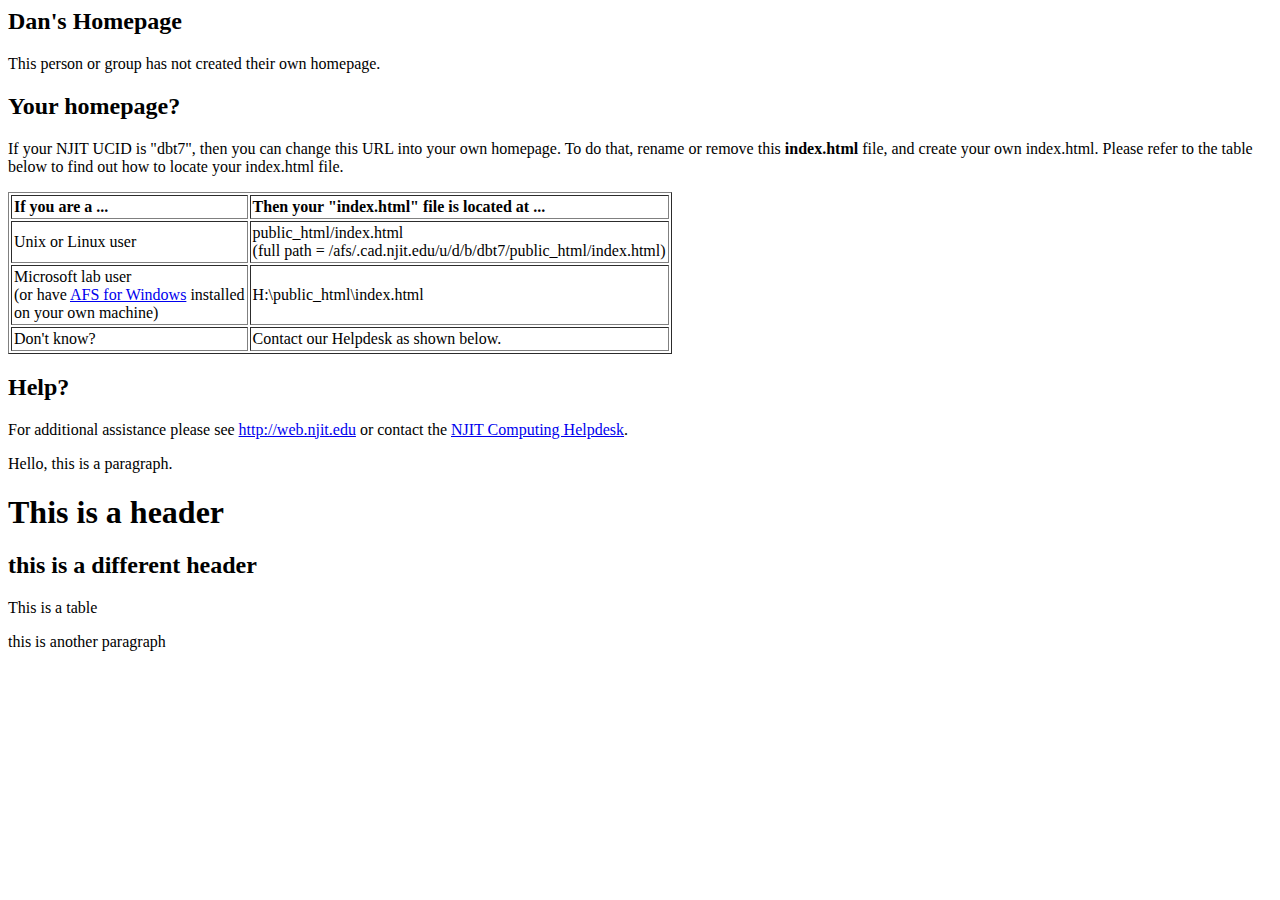
<file: index.html>
<!-- NJIT default user homepage version 20070214 -->
<html>
	<head>
		<title><h1>Welcome to the to do list application</h1></title>
	</head>
	<body>
		<h2>Dan's Homepage</h2>
		This person or group has not created their own homepage.
		<h2>Your homepage?</h2>
		If your NJIT UCID is "dbt7",
		then you can change this URL into your own homepage.
		To do that, rename or remove this <strong>index.html</strong> file, 
		and create your own index.html.
		Please refer to the table below to find out how to locate 
		your index.html file.
		<p>
		<table border=1 cellpadding=2>
			<tr>
				<td><b>If you are a ...</b></td>
				<td><b>Then your "index.html" file is located at ...</b></td></tr>
			<tr>
				<td>Unix or Linux user</td>
				<td>public_html/index.html<br />
				(full path = /afs/.cad.njit.edu/u/d/b/dbt7/public_html/index.html)
				</td>
			</tr>
			<tr>
				<td>Microsoft lab user<br>(or have 
				<a href=http://web.njit.edu/all_topics/AFS/windows.client>AFS 
					for Windows</a> installed<br /> on your own machine)</td>
				<td>H:\public_html\index.html</td>
			</tr>
			<tr>
				<td>Don't know?</td>
				<td>Contact our Helpdesk as shown below.</td>
			</tr>
		</table>
		<h2>Help?</h2>
		For additional assistance please see 
		<a target="_blank" title="UCS Homepage" href=http://web.njit.edu>http://web.njit.edu</a> or contact the 
		<a target="_blank" title="Computing Helpdesk" href=http://ist.njit.edu/support/helpdesk.php>NJIT 
			Computing Helpdesk</a>.
		 <p> Hello, this is a paragraph. </p>
		 <h1> This is a header</h1>
		 <h2> this is a different header</h2>
		 <tr>
		 	<td> This is a table</td>
		 </tr>

		 <p> this is another paragraph</p>
		 


	</body>
</html>
</file>
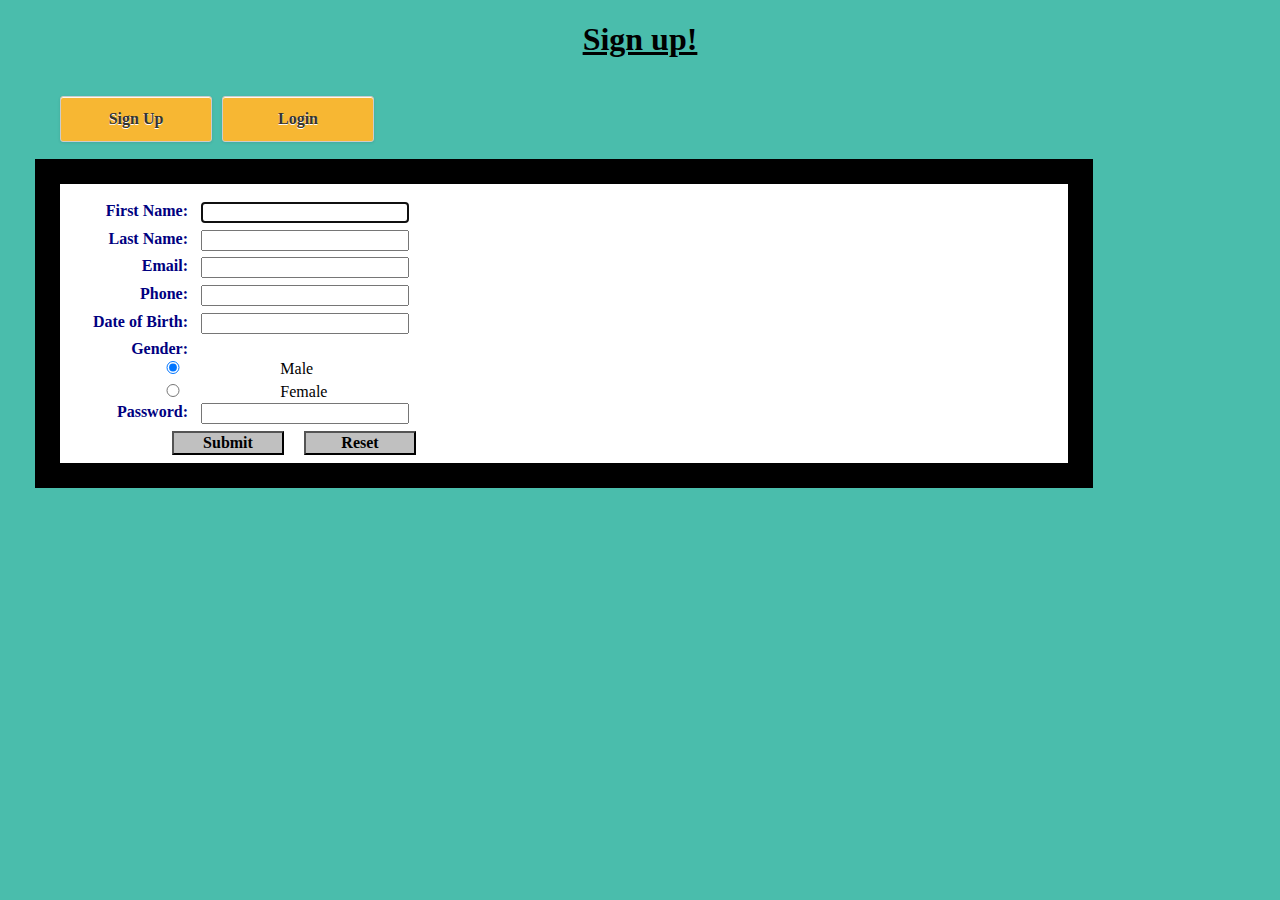
<file: project_1/index.html>
<!DOCTYPE html>
<html>
<head>
<link href ="style.css"
rel="stylesheet">
<title>IS218 Project 1 Registration Page</title>
</head>
<h1>Sign up!</h1>
<body>
        <div id="Navigation">
            <ul class="Navigation">
                <li><a href="index.html">Sign Up</a></li>
                <li><a href="login.html">Login</a></li>
            </ul>
        </div>            
<br><br><br>






<form action = "register.php">

<div id="form">
    <br>
    <label for="fname">First Name:</label>
    <input type="text" name="fname" id="fname" autofocus><br>
    <label for="lname">Last Name:</label>
    <input type="text" name="lname" id="lname"><br>
    <label for="email">Email:</label>
    <input type="text" name="email" id="email"><br>
    <label for="phone">Phone:</label>
    <input type="text" name="phone" id="phone"><br>
    <label for="dob">Date of Birth:</label>
    <input type="text" name="birthday" id="birthday"><br>
    <label for="gender">Gender:</label><br>
    <input type="radio" name="gender" value="male" checked> Male<br>
    <input type="radio" name="gender" value="female"> Female<br>
    <label for="password">Password:</label>
    <input type="password" name="password" id="password"><br>
    <input id= "button" type="submit">
    <input id= "reset" type="reset">
</div>
</form>
<br>
<br>


</body>

</html>
</file>
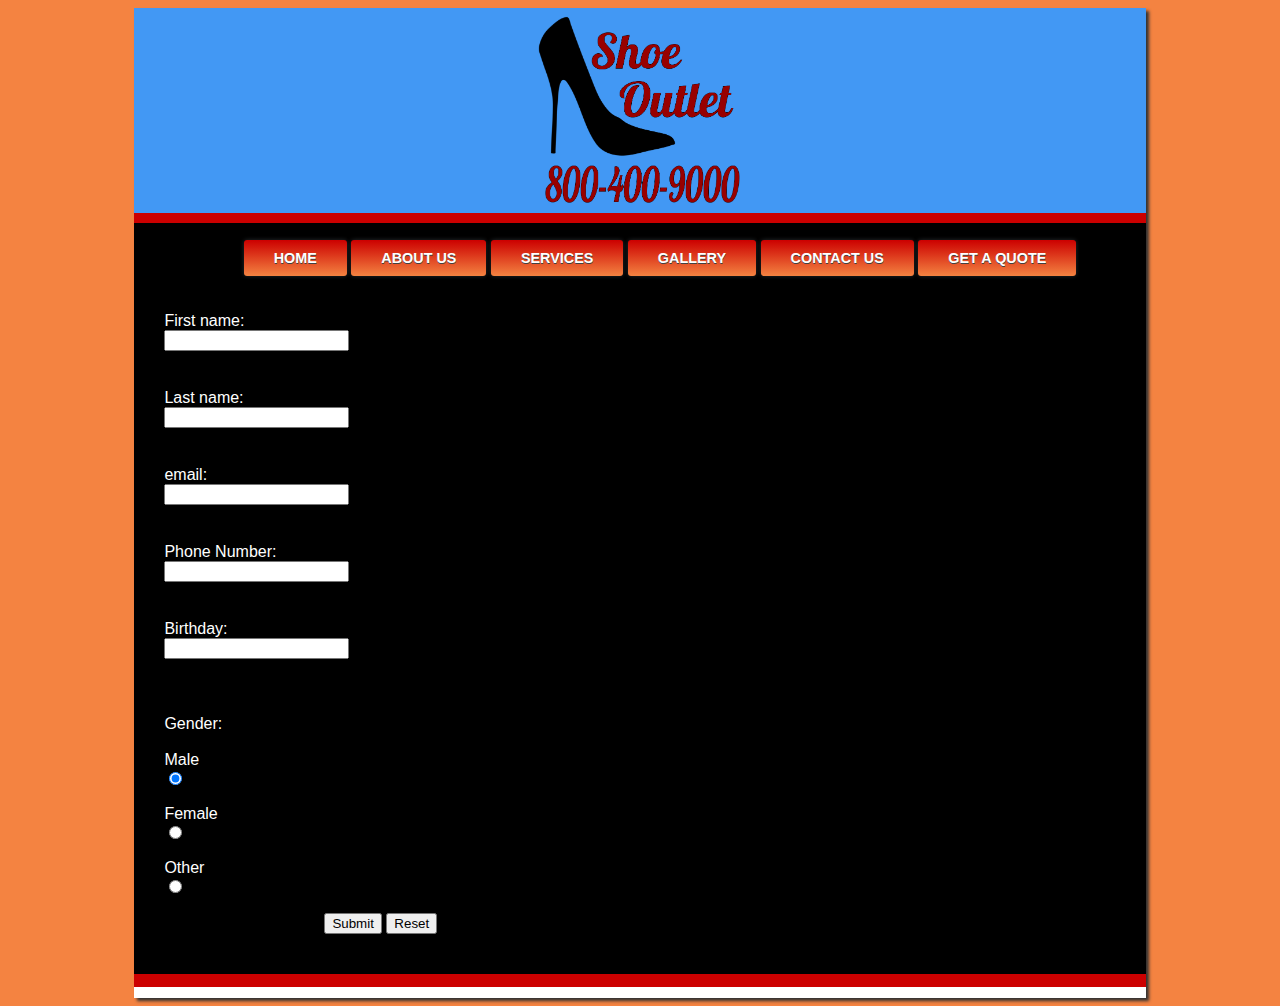
<file: signUpForm/index.html>
<!DOCTYPE html>

<html lang="en">

<head>
<title>Shoe Outlet</title>
<meta Charset="utf-8">
<meta name="viewport" content="width=device-width, initial-scale=1.0">
<!--[if lt IE 9]>
<script src="http://html5shim.googlecode.com/svn/trunk/html5.js"></script>
<![endif]-->
<link href ="styles.css"
rel="stylesheet">

</head>
<body>
<div id="wrapper">
<header>
</header>
<nav id="navbutton">
<ul>
<li><a >Home</a></li>
<li><a >About Us</a></li>
<li><a >Services</a></li>
<li><a >Gallery</a></li>
<li><a >Contact Us</a></li>
<li><a >Get a Quote</a></li>
</ul>
</nav>
   <main>
      <br>




         <form class="side">
           <div id= "firstName">
  <form>
    First name:
    <input type="text" name="firstName"><br>
  </form>
</div>
<div id= "lastName">
  <form>
    Last name:<br>
    <input type="text" name="lastName"><br>
  </form>
</div>

<div id= "eMail">
  email: <br>
  <form>
    <input type="text" name="eMail"><br>
  </form>
</div>

<div id= "phone">
  Phone Number:<br>
  <form>
    <input type="text" name="phone"><br>
  </form>
</div>

<div id= "Birthday ">
  Birthday: <br>
  <form>
    <input type="text" name="birthday"><br>
  </form>
</div>

<br>
<div id="Gender">
<form>
  Gender: <br><br>
  Male <br>
  <input type="radio" name="gender" value="male" checked>
  Female<br>
  <input type="radio" name="gender" value="female">
  Other <br>
  <input type="radio" name="gender" value="other"> 
</form>
</div>

        <input type="submit" value="Submit">&nbsp;<input type="reset" value="Reset">

 </form>

   </main>
  <footer>

   </footer>
</div>
</body>
</html>
</file>
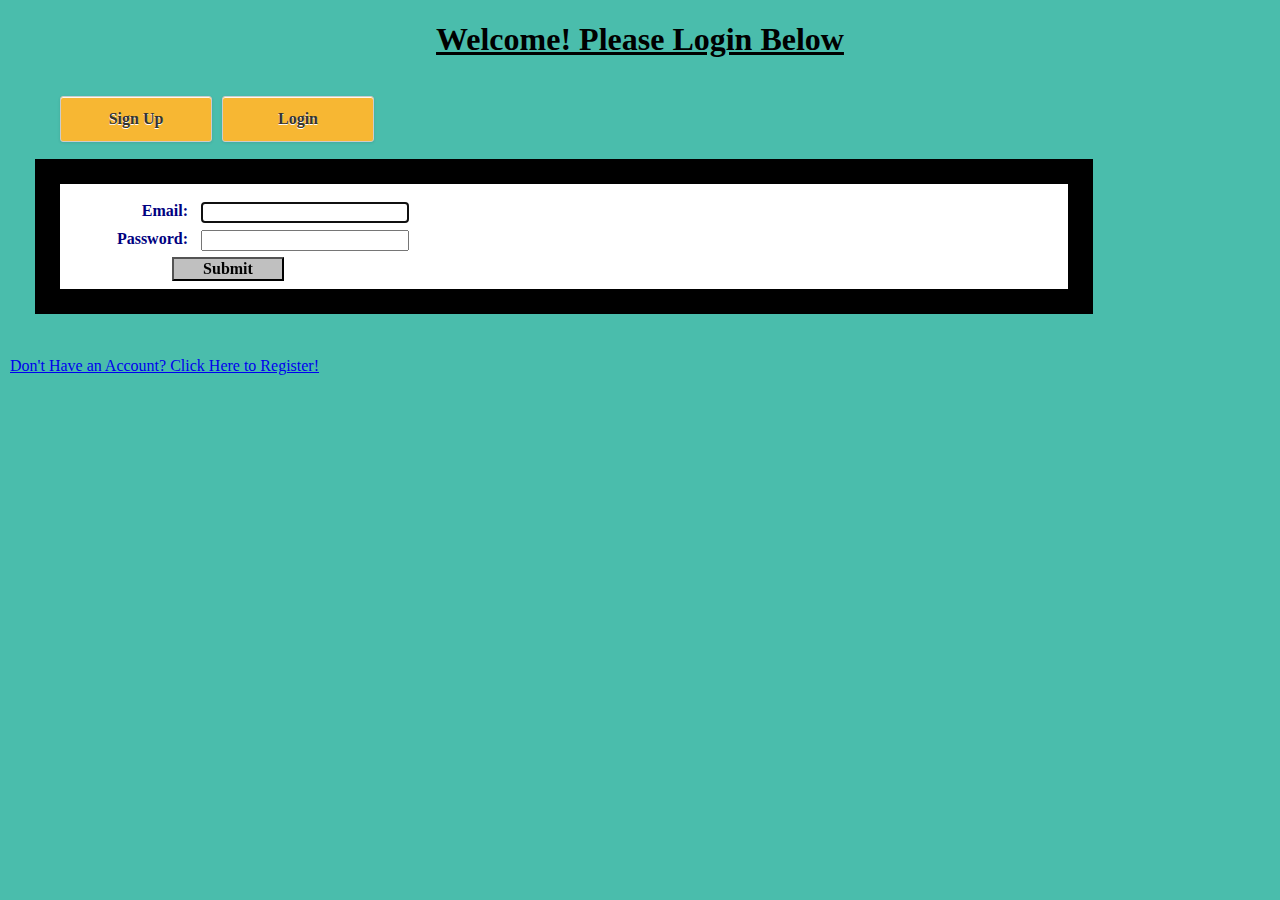
<file: project_1/login.html>
<!DOCTYPE html>
<html>
<head>
<title>Login Page</title>
<link href ="style.css"
rel="stylesheet">
</head>
<body>
<h1>Welcome! Please Login Below</h1>
        <div id="Navigation">
            <ul class="Navigation">
                <li><a href="index.html">Sign Up</a></li>
                <li><a href="login.html">Login</a></li>
            </ul>
        </div>            
<br><br><br>
<form action = "login.php">


<div id="form">
    <br>
    <label for="email">Email:</label>
    <input type="text" name="email" id="email" autofocus><br>
    <label for="password">Password:</label>
    <input type="password" name="password" id="password"><br>
    <input id= "button" type="submit">
</div>
<br>

<a href="index.html">Don't Have an Account? Click Here to Register!</a>
</form>
</body>

</html>
</file>
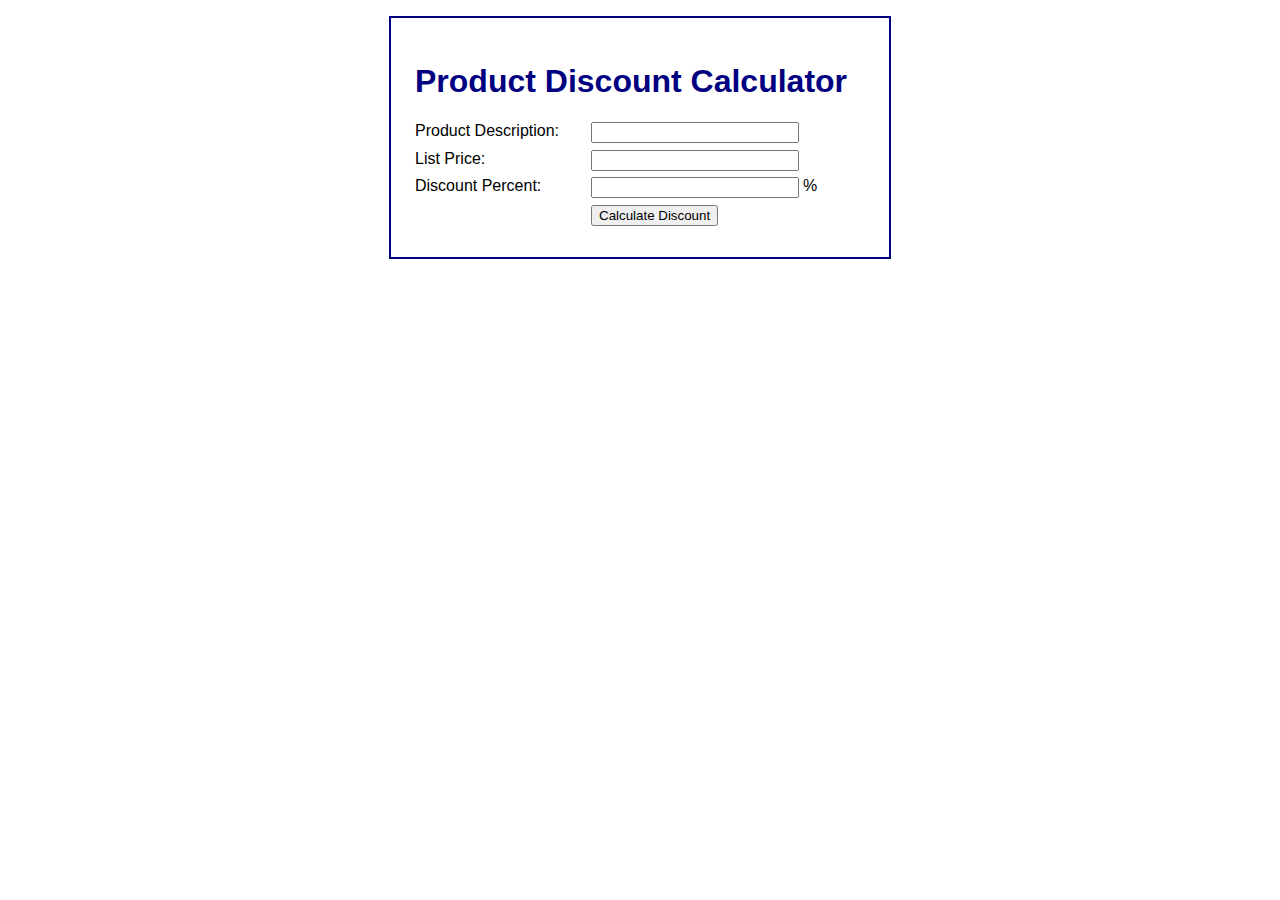
<file: spring2018/discount_calc.html>
<!DOCTYPE html>
<html>

<head>
    <title>Product Discount Calculator</title>
    <link rel="stylesheet" type="text/css" href="main.css">
</head>

<body>
    <main>
        <h1>Product Discount Calculator</h1>
        <form action="display_discount.php" method="post">

            <div id="data">
                <label>Product Description:</label>
                <input type="text" name="product_description"><br>

                <label>List Price:</label>
                <input type="text" name="list_price"><br>

                <label>Discount Percent:</label>
                <input type="text" name="discount_percent">
                <span>%</span><br>
            </div>

            <div id="buttons">
                <label>&nbsp;</label>
                <input type="submit" value="Calculate Discount"><br>
            </div>

        </form>
    </main>
</body>
</html>
</file>
<file: project_1/style.css>
<style>
body {
}
body{
    background-color: #4ABDAC;
    font: 90% Ariel. Helvetica, sans-serif;
    margin: 10px;
}


#Navigation{
    height: 50px;
    padding: 0;
    margin: 0;
    position: absolute;
}

#Navigation li  {
    height: auto;
    width: 150px;
    float: left;
    text-align: center;
    list-style: none;
    font:16px "Bonveno", "Century Gothic";
    font-weight: bold;
    padding: 0;
    margin: 0;
    background-color: #F7B733;
    border: 1px solid #ccc;
    box-shadow: 0 1px 0 rgba(255,255,255, .9) inset, 0 1px 3px rgba(0,0,0, .1);
    border-radius: 3px;
  margin-left:10px;
}

#Navigation a{                          
    padding:13px;
    text-decoration: none; 
    color:#333;
    text-shadow: 0 1px #fff;
    display: block;
}
#Navigation li ul{
    display: none;
    height: auto;                                   
    margin-left: -11px;
    padding: 0;     
}               

#Navigation li:hover ul{
    display: block;
}

.navbar li ul li {
    background-color:#eee;
    border: 1px solid #ccc;
} 

#Navigation li:hover, a:hover {
     background: #e8e8e8;
}







label {
    color: navy;
    float: left;
    width: 8em;
    font-weight: bold;
    text-align: right;
}

input {
    width: 15em;
    margin-left: 1em;
    margin-bottom: .5em;
}

input:focus {
    border: 2px solid navy;
}

#button, #reset{
    width: 7em;
    box-shadow; 2px 2px 0 navy;
    background-color: silver;
}

#button {
    margin-left: 7em;
    font:16px "Bonveno", "Century Gothic";
    font-weight: bold;
}

#reset {
    font:16px "Bonveno", "Century Gothic";
    font-weight: bold;
}

h1 {
    color: black;
    text-align: center;
    text-decoration: underline;
    padding: 0px;

}

#form{
    background-color: white;
    width: 80%;
    border: 25px solid black;
    padding 25px;
    margin: 25px;
    align: center;

}

</style>
</file>
<file: signUpForm/styles.css>
header, main, nav, footer, figure, figcaption, aside, section, article { 
	display: block; 
}
body { 
	background-color: #f48341;
	color: #666666; 
	font-family: Arial, Helvetica, sans-serif;
		
}
header {
	background-color: #4298f4;
    color: #FFFFFF; 
	background-image: url(shoeOutlet.png);
	background-position: center; 
	height: 130px;
	padding-top: 75px;
    background-size: contain;
	background-repeat: no-repeat;
    border-bottom: 10px solid #cc0000; 
}
h1 { 
	margin-bottom: 0; 
	font-family: Georgia, "Times New Roman", serif;
	margin-top: 0;
	letter-spacing: 2px;
    color: #fff666;
    text-align: center;
    line-height: 2;
}
h2 { 
	margin-bottom: 0; 
	font-family: Georgia, "Times New Roman", serif;
	margin-top: 0;
	letter-spacing: 2px;
    color: #fff666;
    text-align: center;
    line-height: 2;
}
h3 {
	margin-bottom: 0; 
	font-family: Georgia, "Times New Roman", serif;
	margin-top: 10px;
    color: #cc0000;
    text-align: left;
    line-height: 2;
}
ul{
    list-style-type: none;
}
ol{
    color: #000000;
    background-color: #ffffff;
    padding: 10px;
    text-align: left;
}
ol li {
    
    padding: 5px;
    margin-left: 30px;
}

#navbutton{
    font-family: Georgia, Arial, sans-serif;
    padding: 10px 5px;
    width: 950px;
    margin: auto;
}
#navbutton ul{
list-style: none;
text-align: center;
}

#navbutton li{
display: inline;
padding: 10px 0px;
font-size: .9em;
background-color: #990000;
list-style: none;
border-radius: 18px 18px;
color: #000000;
font-weight: bold;
}

#navbutton a{
text-decoration:none;
color: #ffffff;
padding: 10px 30px;
text-shadow: 0px 1px 0px #414141;
text-transform: uppercase;
background: #f48341;
background: -moz-linear-gradient(top, #cc0000, #f48341);
background: -webkit-linear-gradient(top, #cc0000, #f48341);
background: -o-linear-gradient(top, #cc0000, #f48341);
background: -ms-linear-gradient(top, #cc0000, #f48341);
background: linear-gradient(top #cc0000, #f48341);
-pie-background: linear-gradient(#cc0000, #f48341);
-webkit-border-radius:2px;
-moz-border-radius:3px;
border-radius:3px;  
-webkit-box-shadow: rgba(54,59,64, .75) 0 0 4px;
-moz-box-shadow: rgba(54,59,64, .75) 0 0 4px;
box-shadow: rgba(54,59,64, .75) 0 0 4px;
}

#navbutton a:hover, #navbutton a:focus{
color:#ffffff;
background:#666666;
-pie-background:#666666;
text-shadow:none;
-webkit-box-shadow: rgba(54,59,64, .75) 0 0 2px;
-moz-box-shadow: rgba(54,59,64, .75) 0 0 2px;
box-shadow: rgba(54,59,64, .75) 0 0 2px;;
}

main {
	padding:  1px 20px 20px 30px;
	display: block;
	background-color: #000000;
	margin: auto;
    color: #ffffff;
}

#wrapper {
	margin: auto;
	width: 80%;
	background-color: #000000;
	min-width: 960px;
	max-width: 2048px;
	box-shadow: 3px 3px 3px #333333;
}

figure, figcaption {
    display: block;
    text-align: center;
    padding-top: 5px;
}
.link { 
    color: #cc0000;
	font-weight: bold;
    text-decoration: none;
}
.link2 { 
    color: #ffffff;
	font-weight: bold;
    text-decoration: none;
}

.imageL {
    float: left;
    margin: 10px 20px 20px;
    padding-top: 20px;
}
.side {
   display:inline;
   vertical-align: top;
}
#towing1 {
	height: 380px;
    width: 640px;
	background-image: url(towing2.jpg);
	margin:auto;
    
}
#mobile {
	display: none;
}
#desktop {
	display: inline;
}
#contact {
	font-size: 90%;
    text-align: center;
}
.address { 
	color: #cc0000; 
	font-weight: bold;
    font-size: 18px;
}
footer {
	color: black;
    font-size: 85%;  
	text-align: right; 
	font-family: Georgia, "Times New Roman", serif;
	padding:10px 15px 1px 10px;
	background-color: #FFFFFF;
    border-top: 13px solid #cc0000;  
    clear: both;
    text-decoration: none;  
}

.social h5 {
    color:#7c2518;
    font-size:12px; 
    margin-top:10px;
    text-align: right;
  
}
.social h5 a { 
	color:#7c2518; 
	font-weight:bold; 
    text-decoration: none;
}

table.table1 {
	border: 2px solid #7c2518;
	width: 800;
	border-spacing: 0;
    background-color: #ffffff;
    color: #000000;
    margin: auto;   
}

table.table1 td, table.table1 th {
	padding: 10px;
	border: 1px solid #cc0000;
}
table.table1 td {
	text-align: center;
}
.text {
	text-align: center;
}
table.table1 tr:first-of-type{
	background-color: #fff666;
}
table.table2 {
    border-collapse: collapse;
    width: 100%;
}

table.table2 th, table.table2 td {
    padding: 8px;
    text-align: left;
    border-bottom: 1px solid #ddd;
}

table.table2 tr:hover{
    background-color:#ffffff;
    color: #000000;
}
.gallery > div {
  position: relative;
  float: left;
  padding: 5px;
}

.gallery > div > img {
  display: block;
  width: 200px;
  transition: .1s transform;
  transform: translateZ(0); /* hack */
}

.gallery > div:hover {
  z-index: 1;
}

.gallery > div:hover > img {
  transform: scale(1.7,1.7);
  transition: .3s transform;
}

.cf:before, .cf:after {
  display: table;
  content: "";
  line-height: 0;
}

.cf:after {
  clear: both;
}
 
label { 
	float: left; 
	display: block; 
	text-align: left; 
	width: 100; 
	padding-right: 30px; 
    padding-left: 0px;
}
input, textarea {
    display: block; 
	margin-bottom: 20px; 
} 
input[type="submit"] { 
	margin-left: 160px; 
    display: inline;
}
input[type="reset"] { 
	margin-right: 300px;
    display: inline;
}
fieldset { 
    display: block;
    margin-left: 2px;
    margin-right: 2px;
    padding-top: 0.35em;
    padding-bottom: 0.625em;
    padding-left: 0.1em;
    padding-right: 0.75em;
    border: 0px;
}
legend {
    padding: 10px;
}

@media only screen and (max-width: 64em) {
    body { 
        margin:  0; 
		background-color: #FFFFFF;
	}
	#wrapper {
		width: 0;
		box-shadow: none;
	}
	main {
		margin: 0;
	}
	 #navbutton {
		padding: 0px;
         width: auto;
         text-align: center;
		 margin: auto;
	}
	#navbutton li {
		display: block;
		border-bottom: 2px solid #330000;
        width: 220px;
	}
	#navbutton a{
		display: block;
        padding: 2px;
        border-bottom: 2px;
        
	}
	#towing1 {
		margin: 0;
		height: 200px;
	}
	footer {
		margin-left: 0px;
        text-align: left;
	}
    .social h5{
        text-align: left;
    }
}
@media only screen and (max-width: 37.5em) {
	header {
		padding-top: 0px;
        width: 100%;
	}
	main {
        margin-left: 0;
		padding: 0.1em 1em;
		font-size: 90%;
	}
	h2, h3 {
		font-size: 90%;
        text-align: center;
	}
   
    #wrapper {
		min-width: 0px;
		width: auto;
		box-shadow: none;
	}
    #navbutton {
		padding: 0px;
        margin: auto;
	}
	#navbutton li {
		display: block;
		border-bottom: 2px solid #330000;
        width: 220px;
	}
	#navbutton a{
		display: block;
        padding: 2px;
        border-bottom: 2px;
        
	}
    figure {
        display: none;
    }
   
	#towing1 {
		background-image: none;
		height: 0;
	}
	#mobile {
		display: inline;
	}
	#desktop {
		display: none;
	}
    #contact {
		margin-left: 0px;
        text-align: left;
        padding-bottom: 5px;
	}
	label{
		float: none;
		text-align: left;
	}
	input[type="submit"] { 
	margin-left: 0;
	}
    footer {
		margin-left: 0px;
        text-align: left;
	}
    .social h5{
        display: none;
    }
}
</file>
<file: spring2018/main.css>
body {
    font-family: Arial, Helvetica, sans-serif;
    margin: 1em;
    padding: 0;
}
main {
    width: 450px;
    margin: 0 auto;
    padding: 1.5em;
    background: white;
    border: 2px solid navy;
}
h1 {
    color: navy;
}

label {
    width: 10em;
    padding-right: 1em;
    float: left;
}
#data input {
    float: left;
    width: 15em;
    margin-bottom: .5em;
}

#data span {
    padding-left: .25em;
}

#buttons input {
    float: left;
    margin-bottom: .5em;
}

br {
    clear: left;
}
</file>
